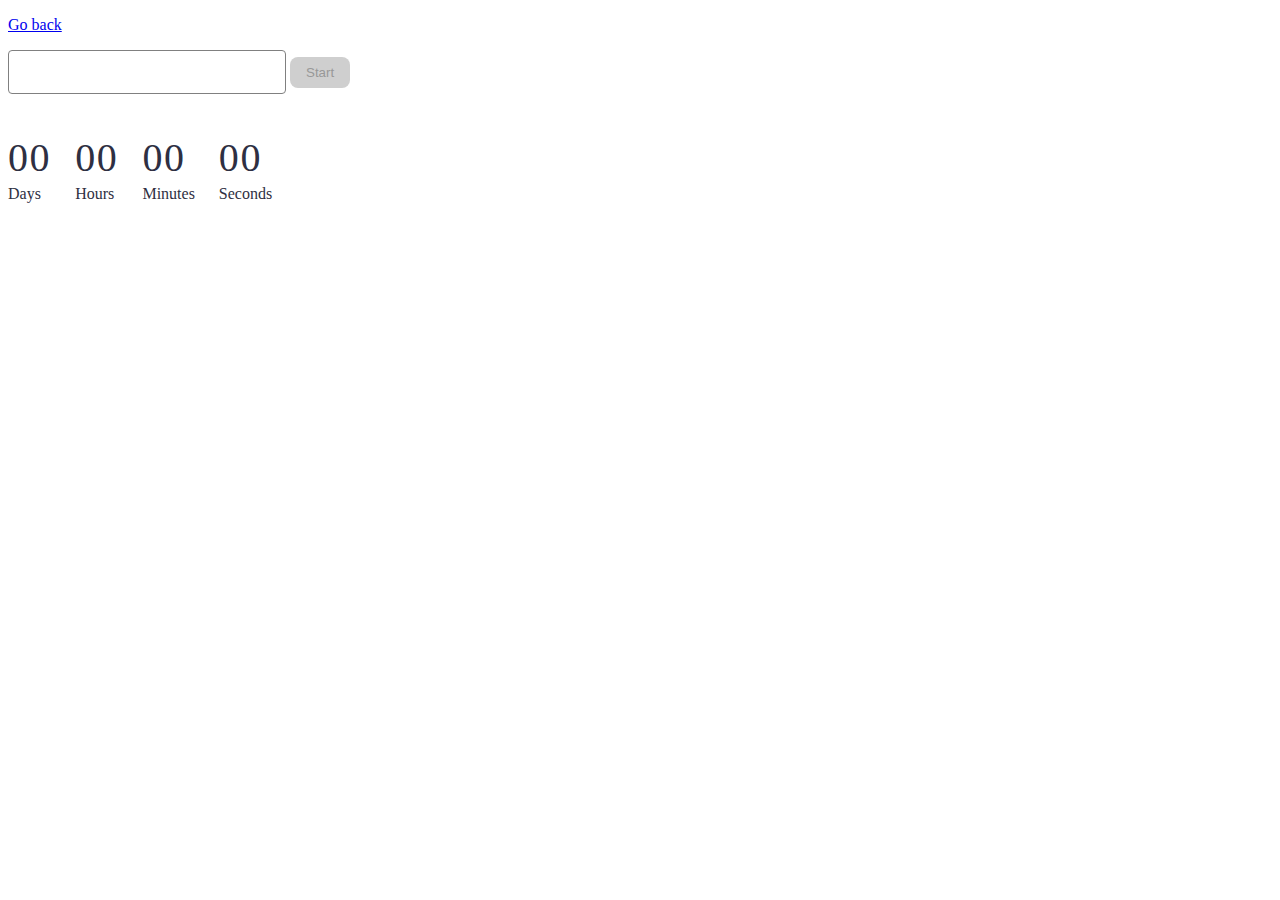
<file: src/1-timer.html>
<!DOCTYPE html>
<html lang="en">

<head>
  <meta charset="UTF-8" />
  <meta http-equiv="X-UA-Compatible" content="IE=edge" />
  <meta name="viewport" content="width=device-width, initial-scale=1.0" />
  <link rel="stylesheet" href="./css/1-timer.css" />
  <title>Timer</title>
</head>

<body>
  <p><a class="g-img" href="index.html">Go back</a></p>
  <input type="text" id="datetime-picker" />
  <button type="button" data-start>Start</button>

  <div class="timer">
    <div class="field">
      <span class="value" data-days>00</span>
      <span class="label">Days</span>
    </div>
    <div class="field">
      <span class="value" data-hours>00</span>
      <span class="label">Hours</span>
    </div>
    <div class="field">
      <span class="value" data-minutes>00</span>
      <span class="label">Minutes</span>
    </div>
    <div class="field">
      <span class="value" data-seconds>00</span>
      <span class="label">Seconds</span>
    </div>
  </div>
  <script src="./js/1-timer.js" type="module"></script>
</body>

</html>
</file>
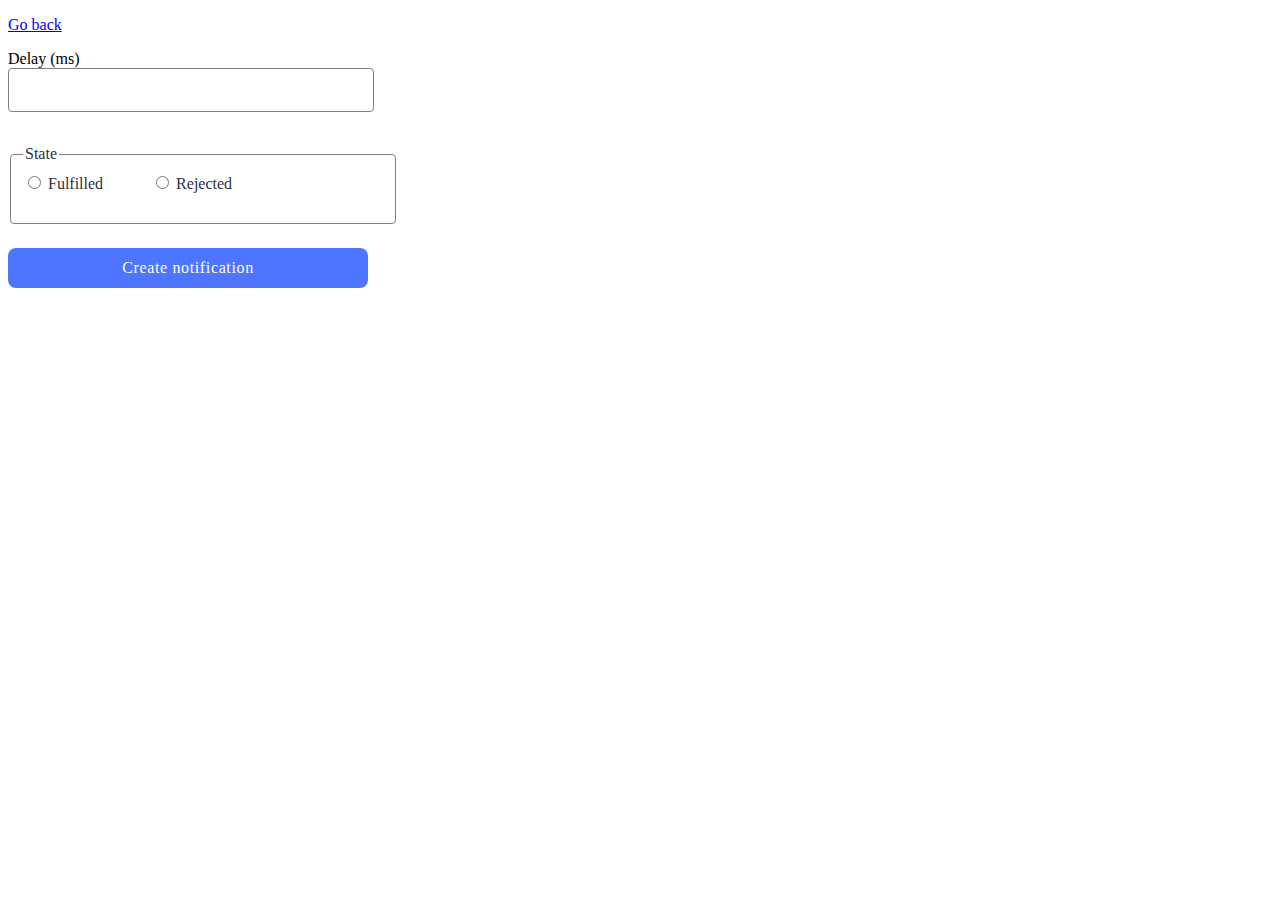
<file: src/2-snackbar.html>
<!DOCTYPE html>
<html lang="en">

<head>
  <meta charset="UTF-8" />
  <meta http-equiv="X-UA-Compatible" content="IE=edge" />
  <meta name="viewport" content="width=device-width, initial-scale=1.0" />
  <link rel="stylesheet" href="./css/2-snackbar.css" />
  <title>Snackbar</title>
</head>

<body>
  <p><a class="g-img" href="index.html">Go back</a></p>
  <form class="form">
    <label>
      Delay (ms)
      <input type="number" name="delay" required />
    </label>

    <fieldset>
      <legend>State</legend>
      <label>
        <input type="radio" name="state" value="fulfilled" required />
        Fulfilled
      </label>
      <label>
        <input type="radio" name="state" value="rejected" required />
        Rejected
      </label>
    </fieldset>

    <button type="submit">Create notification</button>
  </form>

  <script src="./js/2-snackbar.js" type="module"></script>
</body>

</html>
</file>
<file: src/css/1-timer.css>
.timer {
  display: flex;
  column-gap: 24px;
}

.field {
  display: flex;
  flex-direction: column;
}

.value {
  color: #2e2f42;
  font-family: Montserrat;
  font-size: 40px;
  line-height: 1.2; /* 120% */
  letter-spacing: 1.6px;
  margin-top: 40px;
}

.label {
  color: #2e2f42;
  font-family: Montserrat;
  font-size: 16px;
  line-height: 1.5; /* 150% */
}

input {
  width: 272px;
  height: 40px;
  flex-shrink: 0;
  border-radius: 4px;
  border: 1px solid #808080;
  color: #2e2f42;
  font-family: Montserrat;
  font-size: 16px;
  line-height: 1.5; /* 150% */
  letter-spacing: 0.04em;
}

input:hover {
  border: 1px solid #000;
}

input:focus {
  border: 1px solid #4e75ff;
}

button {
  display: inline-flex;
  padding: 8px 16px;
  justify-content: center;
  align-items: center;
  gap: 10px;
  border-radius: 8px;
  background: #cfcfcf;
  border: none;
  color: #989898;
}
</file>
<file: src/css/2-snackbar.css>
.form > label > input {
  display: flex;
  gap: 8px;
  width: 360px;
  height: 40px;
  justify-content: center;
  align-items: center;
  border-radius: 4px;
  border: 1px solid #808080;
  margin-bottom: 30px;
}

.form > label > input:hover {
  border: 1px solid #000;
}

.form > label > input:focus {
  border: 1px solid #4e75ff;
}

fieldset {
  width: 360px;
  height: 64px;
  flex-shrink: 0;
  border-radius: 4px;
  border: 1px solid #808080;
  margin-bottom: 24px;
  display: inline-flex;
  align-items: flex-start;
  gap: 48px;
  color: #2e2f42;
  font-family: Montserrat;
  font-size: 16px;
  line-height: 1.5;
}

fieldset:hover {
  border: 1px solid #000;
}

button {
  display: flex;
  width: 360px;
  padding: 8px 16px;
  justify-content: center;
  align-items: center;
  gap: 10px;
  border-radius: 8px;
  background: #4e75ff;
  border: none;
  color: #fff;
  font-family: Montserrat;
  font-size: 16px;
  font-weight: 500;
  line-height: 1.5; /* 150% */
  letter-spacing: 0.04em;
}

button:hover {
  background: #6c8cff;
}
</file>
